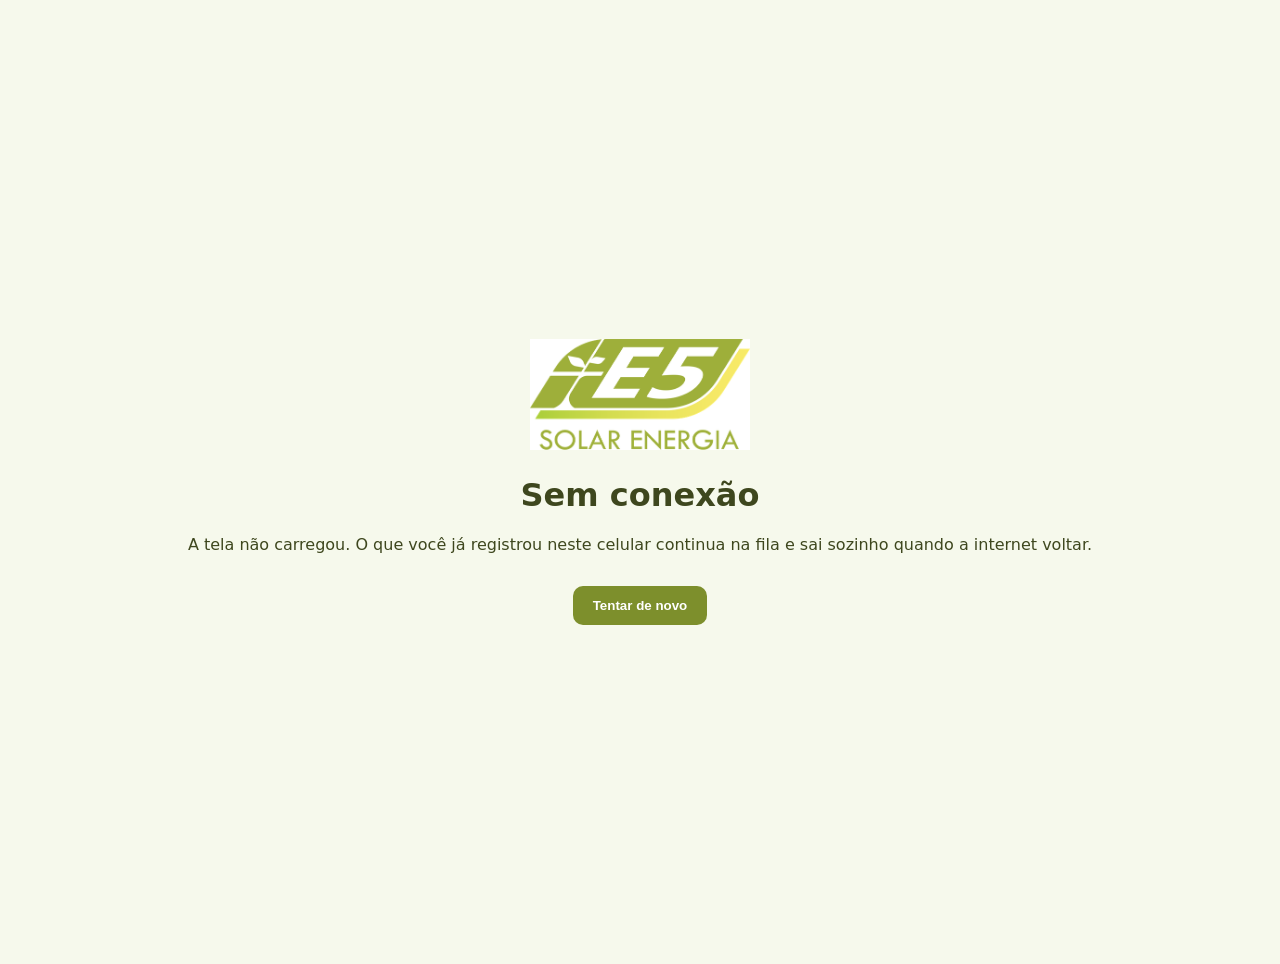
<file: offline.html>
<!doctype html><html lang="pt-BR"><head><meta charset="utf-8"><meta name="viewport" content="width=device-width,initial-scale=1">
<title>Sem conexão · E5</title><style>body{font-family:system-ui,sans-serif;display:flex;min-height:100vh;align-items:center;justify-content:center;background:#f6f9ec;color:#3e471e;text-align:center;padding:24px}img{width:220px}button{margin-top:16px;padding:12px 20px;border:0;border-radius:10px;background:#7d8f2c;color:#fff;font-weight:600}</style></head>
<body><div><img src="/brand/logo-paisagem.png" alt="E5 Solar Energia"><h1>Sem conexão</h1><p>A tela não carregou. O que você já registrou neste celular continua na fila e sai sozinho quando a internet voltar.</p><button onclick="location.reload()">Tentar de novo</button></div></body></html>
</file>
